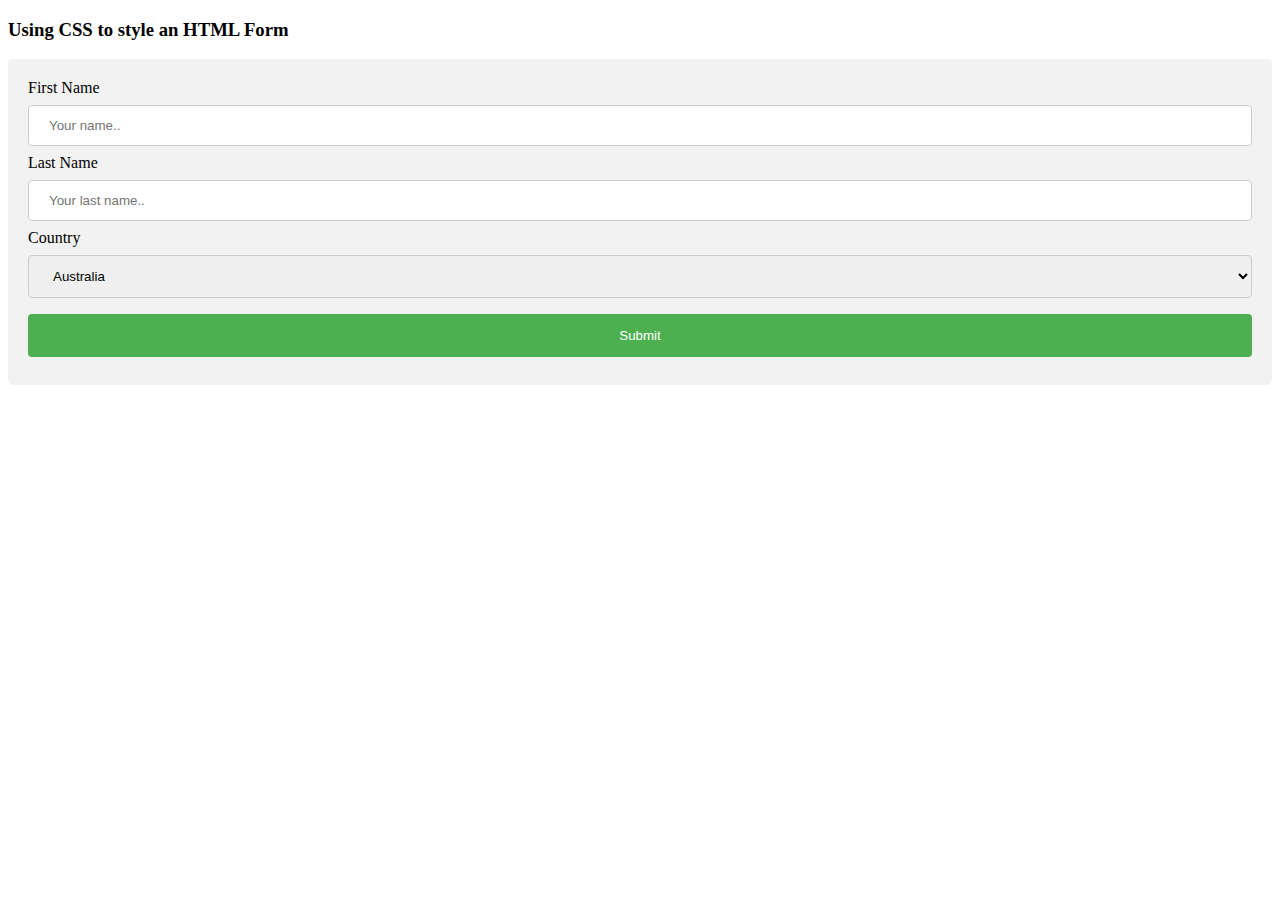
<file: site/index.html>
<!DOCTYPE html>
<html>
<style>
input[type=text], select {
  width: 100%;
  padding: 12px 20px;
  margin: 8px 0;
  display: inline-block;
  border: 1px solid #ccc;
  border-radius: 4px;
  box-sizing: border-box;
}

input[type=submit] {
  width: 100%;
  background-color: #4CAF50;
  color: white;
  padding: 14px 20px;
  margin: 8px 0;
  border: none;
  border-radius: 4px;
  cursor: pointer;
}

input[type=submit]:hover {
  background-color: #45a049;
}

div {
  border-radius: 5px;
  background-color: #f2f2f2;
  padding: 20px;
}
</style>
<body>

<h3>Using CSS to style an HTML Form</h3>

<div>
  <form action="/action_page.php">
    <label for="fname">First Name</label>
    <input type="text" id="fname" name="firstname" placeholder="Your name..">

    <label for="lname">Last Name</label>
    <input type="text" id="lname" name="lastname" placeholder="Your last name..">

    <label for="country">Country</label>
    <select id="country" name="country">
      <option value="australia">Australia</option>
      <option value="canada">Canada</option>
      <option value="usa">USA</option>
    </select>
  
    <input type="submit" value="Submit">
  </form>
</div>

</body>
</html>
</file>
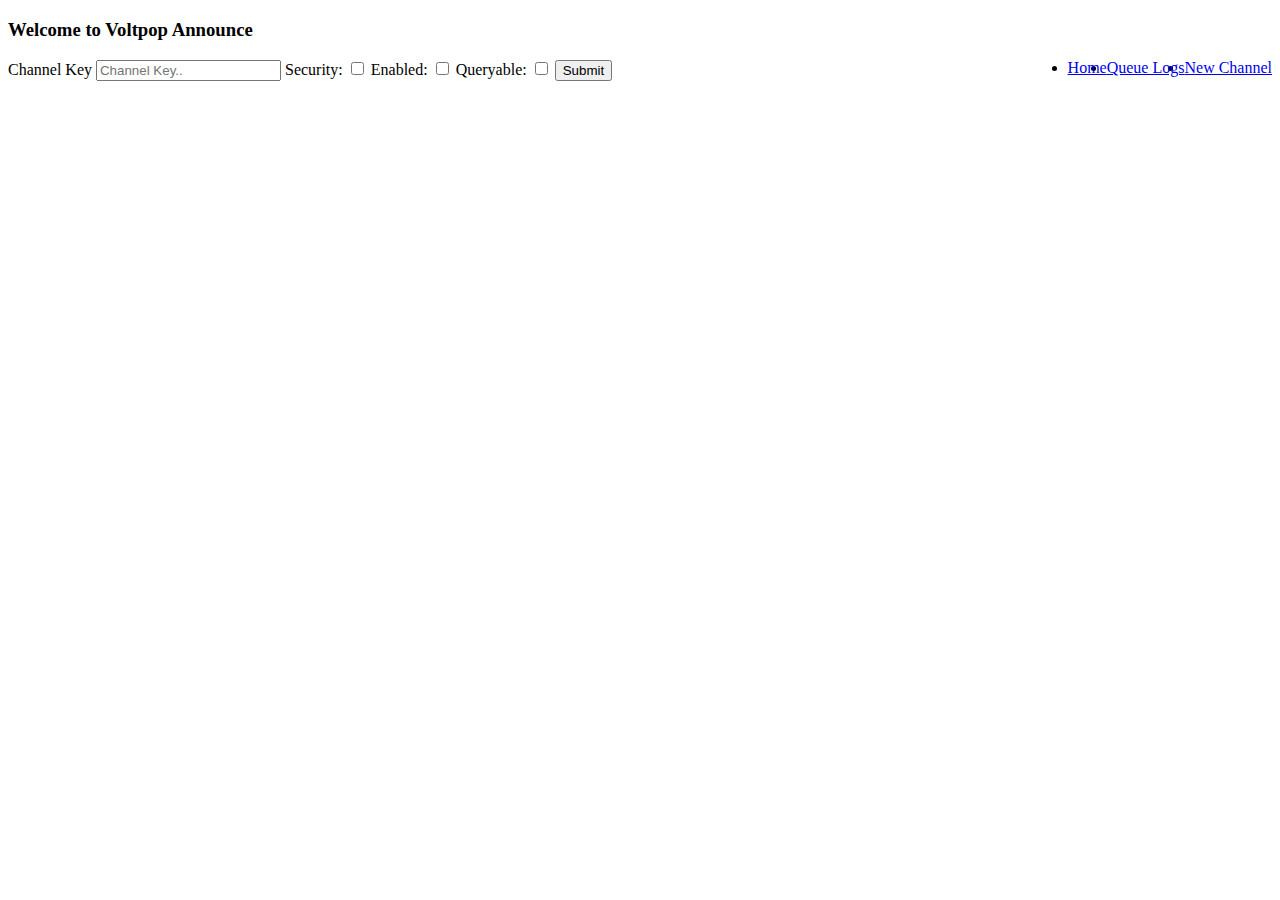
<file: site/add_channel.html>
<!DOCTYPE html>
<html>
<head>
    <link rel="stylesheet" href="css/main.scss">
    <link rel="stylesheet" href="css/toolbar.scss">
</head>
<head>
 <h3>Welcome to Voltpop Announce</h3>
  <ul>
    <li style="float:right"><a class="active" href="add_channel">New Channel</a></li> 
    <li style="float:right"><a class="active" href="query_channel">Queue Logs</a></li> 
    <li style="float:right"><a class="active" href="#home">Home</a></li> 
  </ul> 
</head>
<body>
<div>
  <form action="add_channel.php" method="get">
    <label for="channel_key">Channel Key</label>
    <input type="text" id="channel_key" name="key" placeholder="Channel Key..">
    Security: <input type="checkbox" id="security" name="secured">
    Enabled: <input type="checkbox" id="security" name="enabled">
    Queryable: <input type="checkbox" id="security" name="queryable">
    <input type="submit" value="Submit">
  </form>
</div>
</body>
</html>
</file>
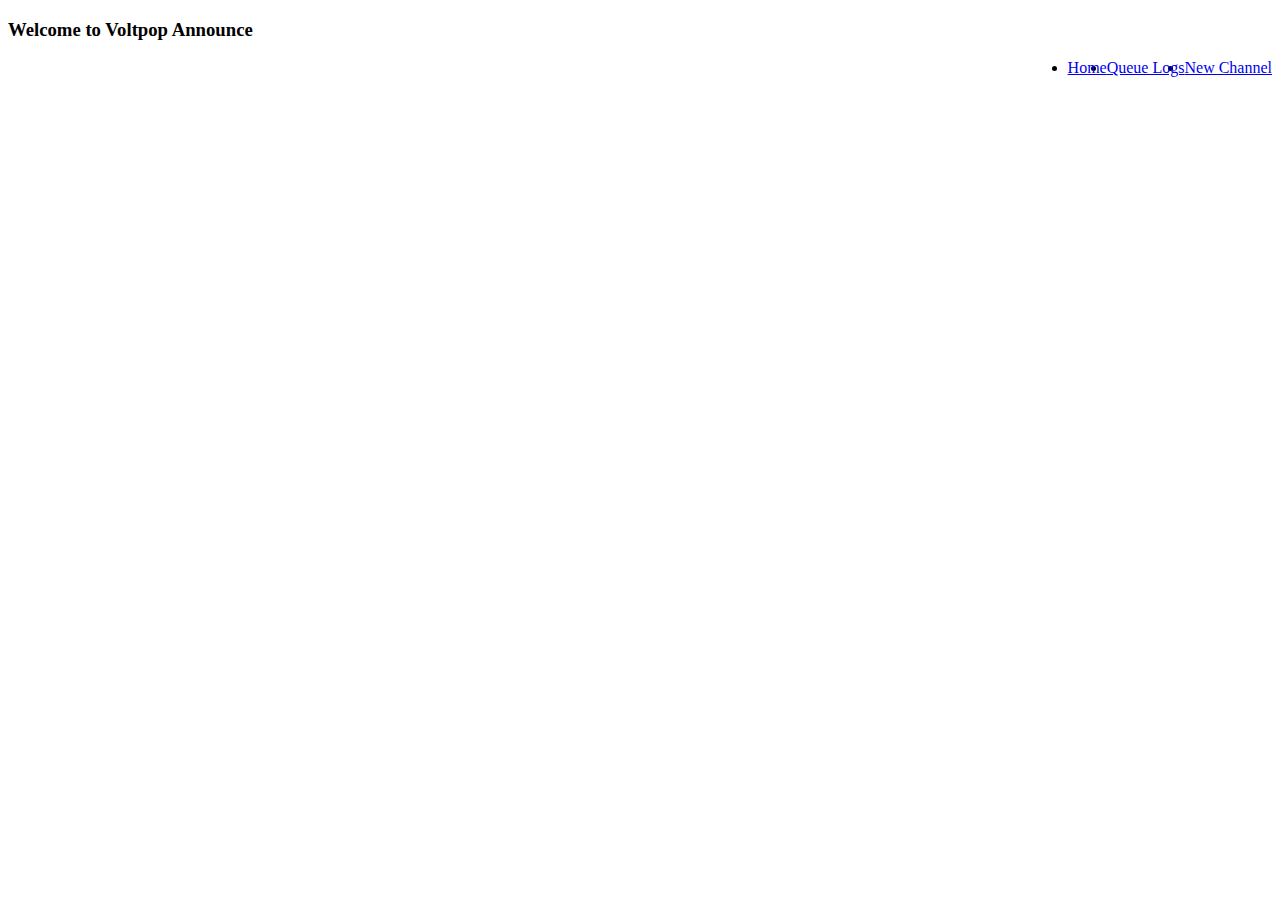
<file: site/query_channel.html>
<!DOCTYPE html>
<html>
<head>
 <link rel="stylesheet" href="css/main.scss">
 <link rel="stylesheet" href="css/toolbar.scss">
 <h3>Welcome to Voltpop Announce</h3>
  <ul>
    <li style="float:right"><a class="active" href="add_channel">New Channel</a></li>
    <li style="float:right"><a class="active" href="query_channel">Queue Logs</a></li>
    <li style="float:right"><a class="active" href="index">Home</a></li>
  </ul> 
</head>
<body>
  <?php
    echo readfile("/home/dfoulks/Projects/voltpop/vp-announce/announcer.yml");
  ?>
</body>
</html>
</file>
